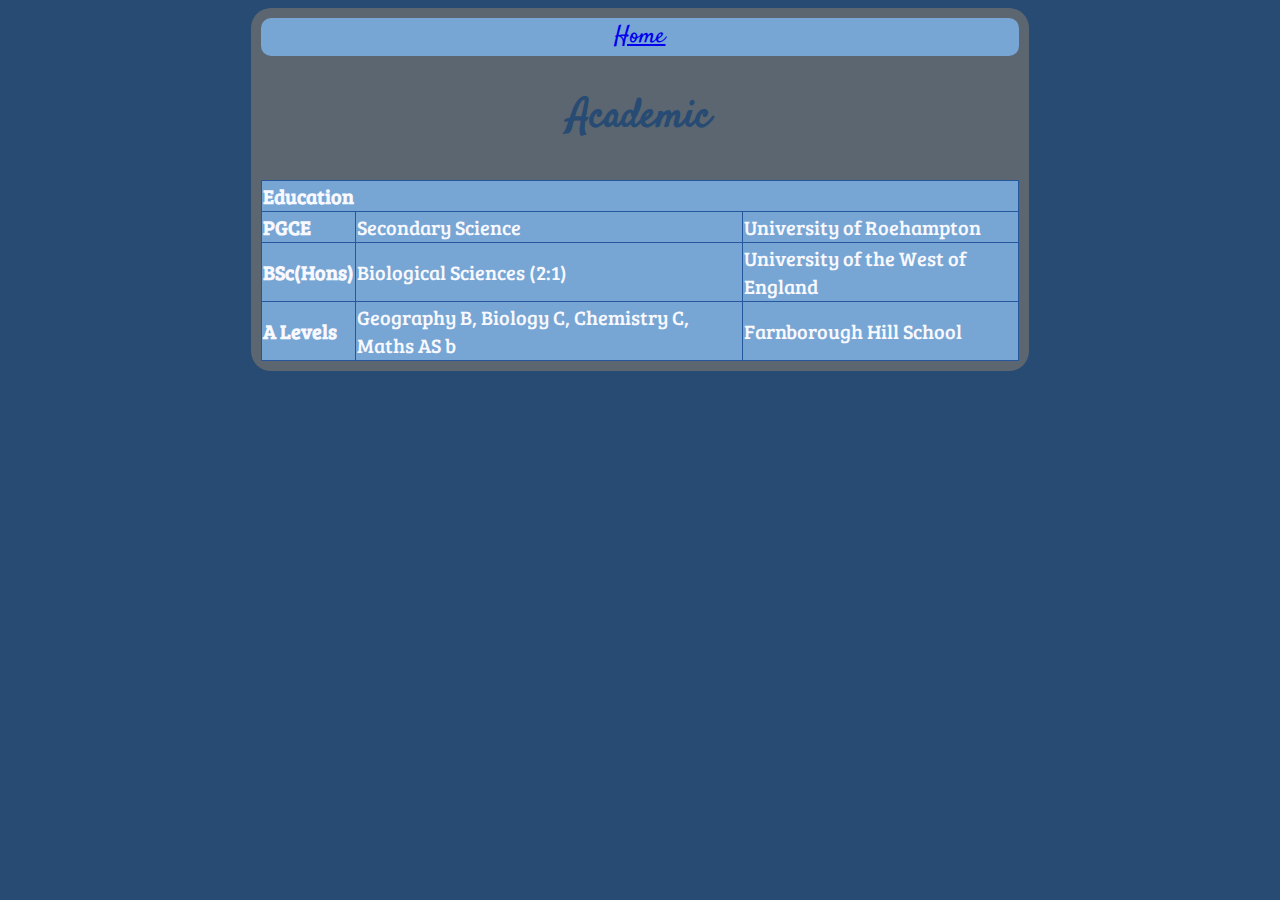
<file: academic.html>
<!DOCTYPE html>
<html>
  <head>
    <meta name="viewport" content="width=device-width, initial-scale=1">
    <meta charset="UTF-8" />
    <title>Rosie's Education</title>
    <link href="style1.css" type="text/css" rel="stylesheet" />
    <link
      href="https://fonts.googleapis.com/css2?family=Satisfy&display=swap"
      rel="stylesheet"
    />
    <link
      href="https://fonts.googleapis.com/css2?family=Bree+Serif&display=swap"
      rel="stylesheet"
    />
  </head>
  <body>
    <div id="container">
      <div id="header">
        <nav><a href="index.html">Home</a></nav>
      </div>
      <div class="work">
        <h2><a id="education">Academic</a></h2>
        <table>
          <thead>
            <tr>
              <th scope="col" colspan="3" align="left">Education</th>
            </tr>
          </thead>
          <tbody>
            <tr>
              <td><strong>PGCE</strong></td>
              <td>Secondary Science</td>
              <td>University of Roehampton</td>
            </tr>
            <tr>
              <td><strong>BSc(Hons)</strong></td>
              <td>Biological Sciences (2:1)</td>
              <td>University of the West of England</td>
            </tr>
            <tr>
              <td><strong>A Levels</strong></td>
              <td>Geography B, Biology C, Chemistry C, Maths AS b</td>
              <td>Farnborough Hill School</td>
            </tr>
          </tbody>
        </table>
      </div>
    </div>
  </body>
</html>
</file>
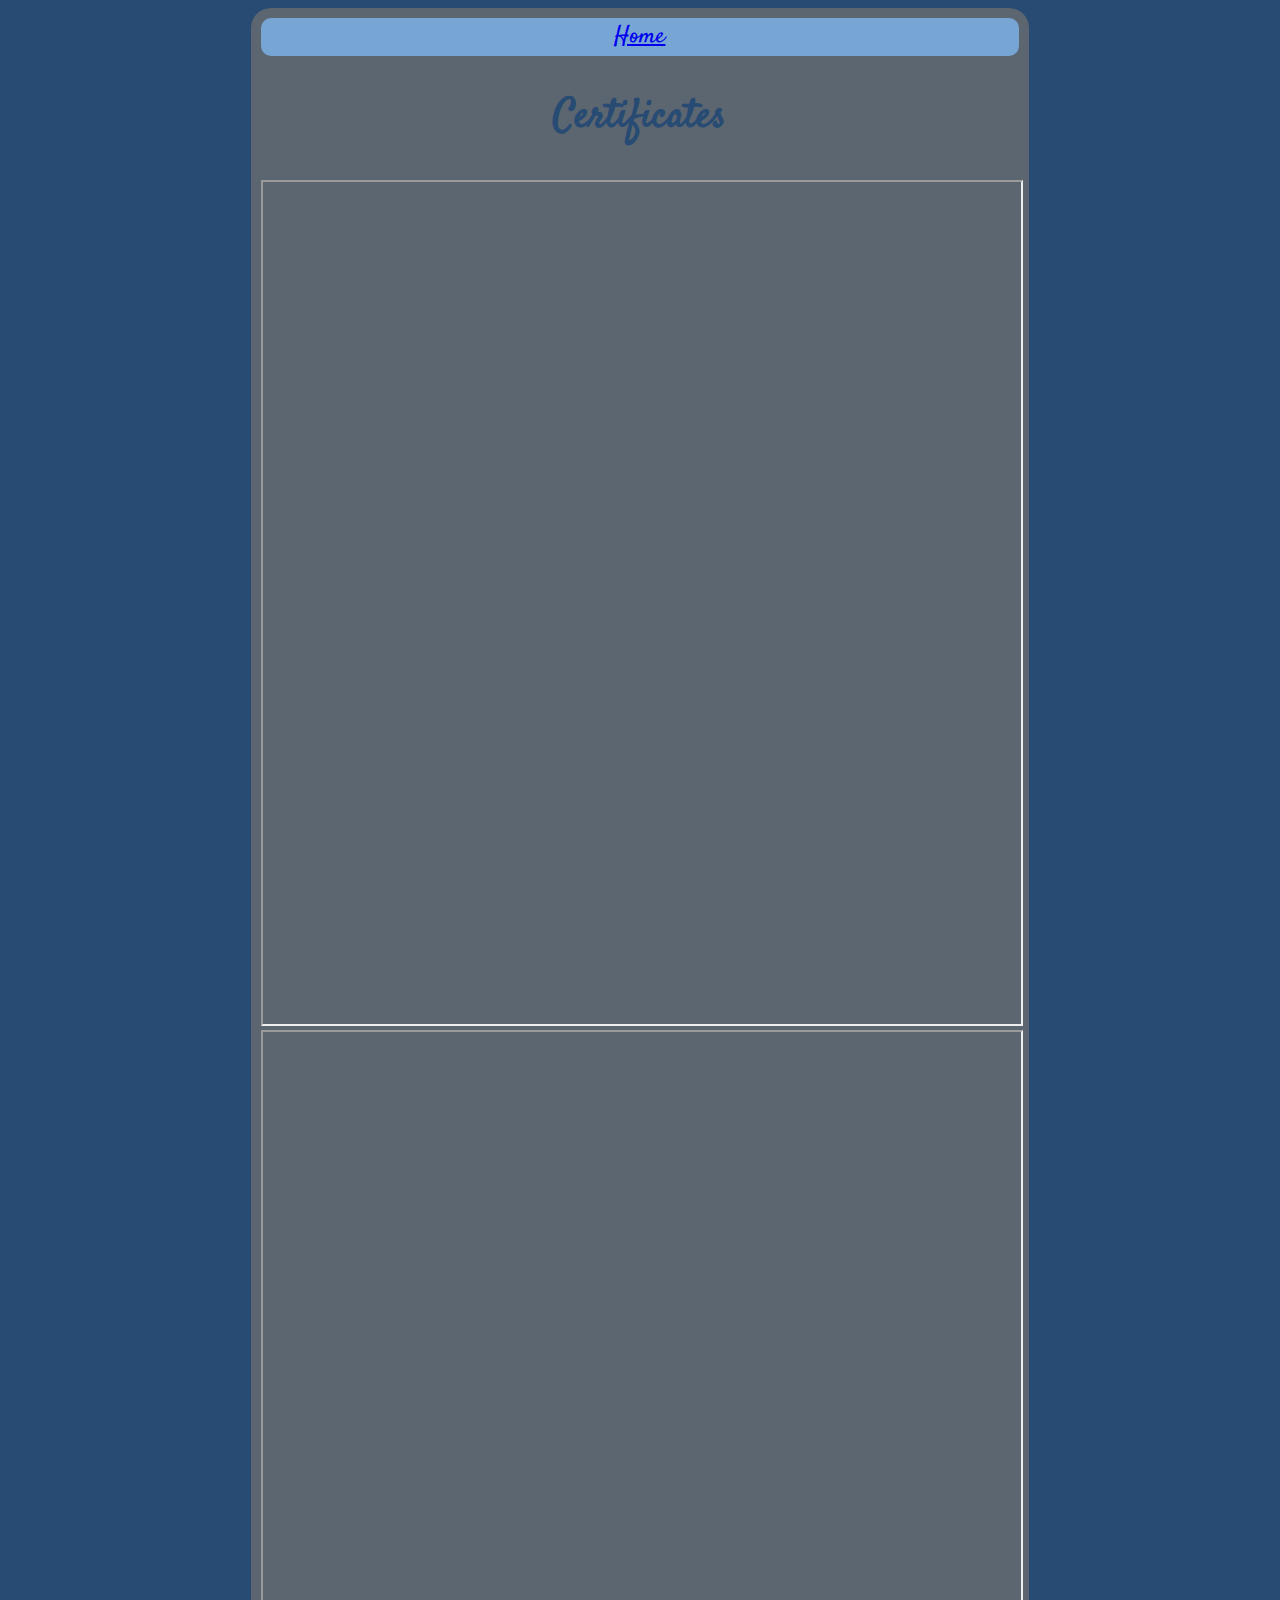
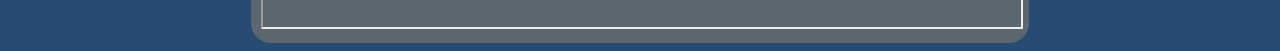
<file: certificates.html>
<!DOCTYPE html>
<html>
  <head>
    <meta name="viewport" content="width=device-width, initial-scale=1" />
    <meta charset="UTF-8" />
    <title>Certificates</title>
    <link href="style1.css" type="text/css" rel="stylesheet" />
    <link
      href="https://fonts.googleapis.com/css2?family=Satisfy&display=swap"
      rel="stylesheet"
    />
  </head>

  <body>
    <div id="container">
      <div id="header">
        <nav><a href="index.html">Home</a></nav>
      </div>
      <h2><a id="form">Certificates</a></h2>
      <iframe
        src="https://cdn.glitch.com/42f39514-34e2-4c95-9e0f-901268e7e854%2Flearn-to-code-for-the-web_certificate_of_achievement_v1f3uzw.pdf?v=1602519411027"
        width="100%" height="842px"
      >
      </iframe>
      <iframe
        src="https://cdn.glitch.com/42f39514-34e2-4c95-9e0f-901268e7e854%2FCodeInstitute%205DCC%20Certificate%20_%20CodeInstitute.pdf?v=1603459448106"
        width="100%" height="595px"
      >
      </iframe>
    </div>
  </body>
</html>
</file>
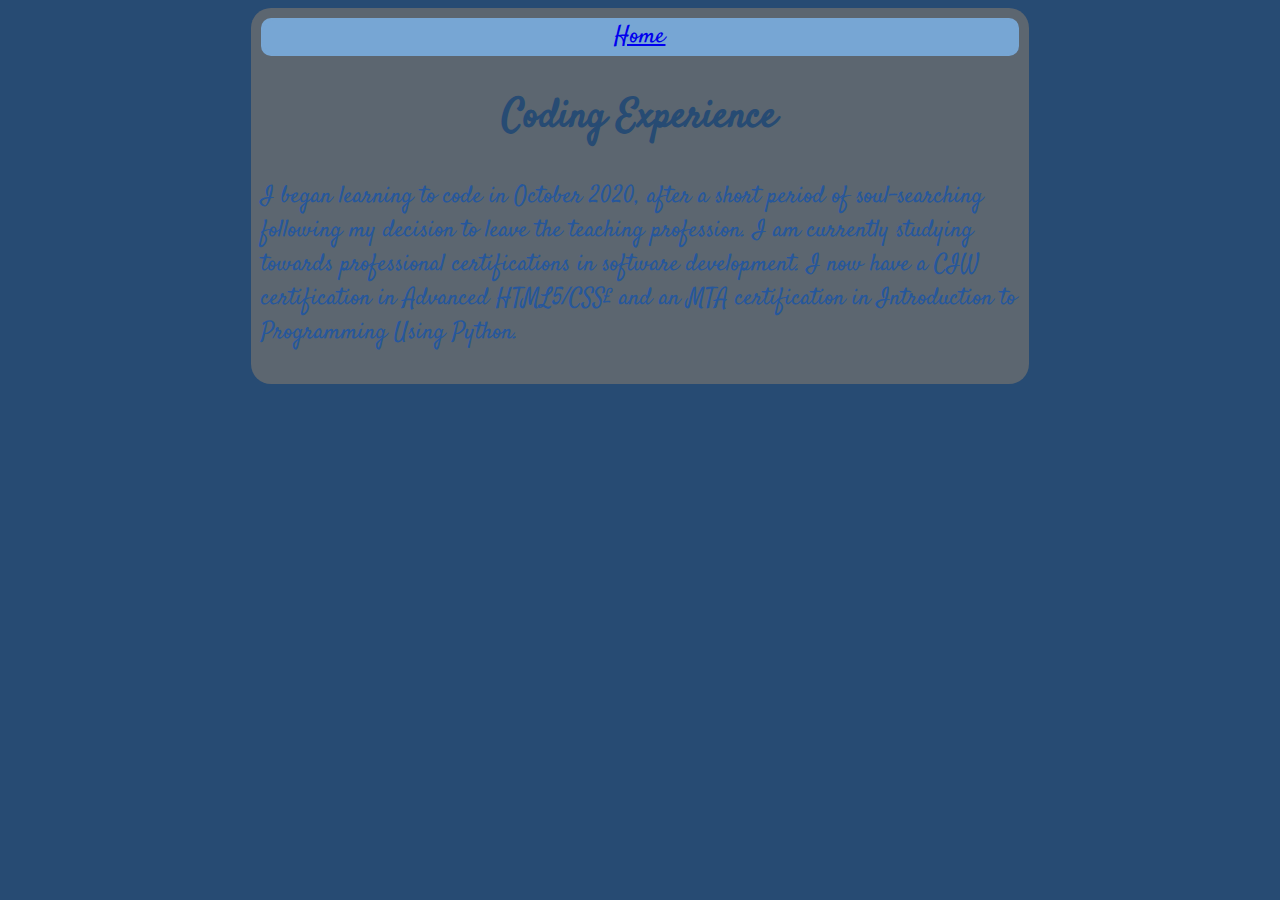
<file: coding-experience.html>
<!DOCTYPE html>
<html>
  <head>
    <meta name="viewport" content="width=device-width, initial-scale=1" />
    <meta charset="UTF-8" />
    <title>Rosie's Coding Experience</title>
    <link href="style1.css" type="text/css" rel="stylesheet" />
    <link
      href="https://fonts.googleapis.com/css2?family=Satisfy&display=swap"
      rel="stylesheet"
    />
  </head>
  <body>
    <div id="container">
      <div id="header">
        <nav><a href="index.html">Home</a></nav>
      </div>
      <div class="diary">
        <h2>Coding Experience</h2>
        <p>
          I began learning to code in October 2020, after a short period of
          soul-searching following my decision to leave the teaching profession.
          I am currently studying towards professional certifications in
          software development. I now have a CIW certification in Advanced
          HTML5/CSS£ and an MTA certification in Introduction to Programming
          Using Python.
        </p>
      </div>
    </div>
  </body>
</html>
</file>
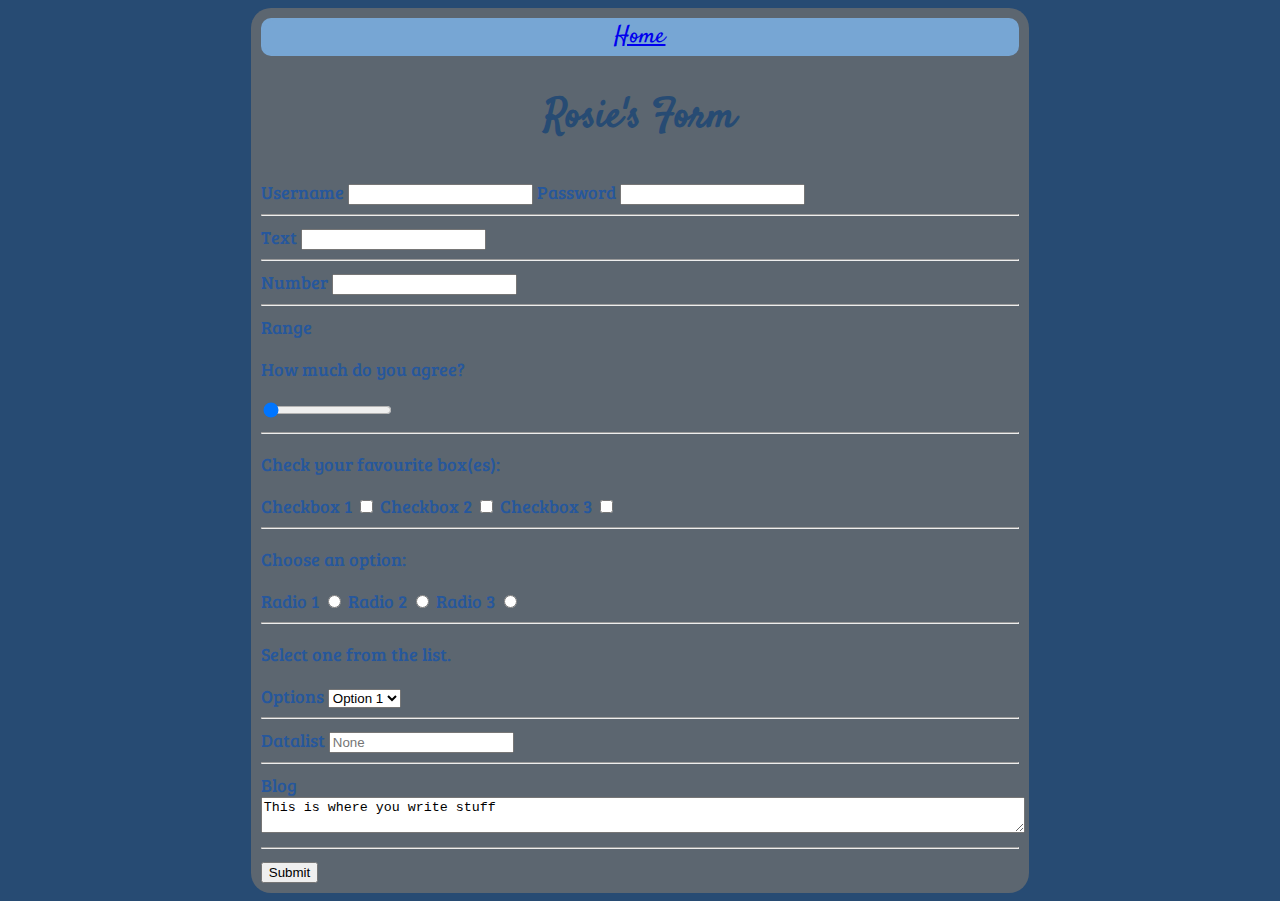
<file: form.html>
<!DOCTYPE html>
<html>
  <head>
    <meta name="viewport" content="width=device-width, initial-scale=1" />
    <meta charset="UTF-8" />
    <title>Example Form</title>
    <link href="style1.css" type="text/css" rel="stylesheet" />
    <link
      href="https://fonts.googleapis.com/css2?family=Satisfy&display=swap"
      rel="stylesheet"
    />
    <link
      href="https://fonts.googleapis.com/css2?family=Bree+Serif&display=swap"
      rel="stylesheet"
    />
  </head>

  <body>
    <div id="container">
      <div id="header">
        <nav><a href="index.html">Home</a></nav>
      </div>
      <h2><a id="form">Rosie's Form</a></h2>
      <div class="form">
        <div>
          <label for="username">Username</label>
          <input type="username" name="username" id="username" />
          <label for="user-password">Password</label>
          <input type="password" name="user-password" id="user-password" />
        </div>
        <hr />
        <section class="text">
          <label for="text">Text</label>
          <input type="text" name="text" id="text" />
        </section>
        <hr />
        <section class="number">
          <label for="number">Number</label>
          <input type="number" name="number" id="number" />
        </section>
        <hr />
        <section class="range">
          <label for="range">Range</label>
          <p>
            How much do you agree?
          </p>
          <input
            type="range"
            name="range"
            id="range"
            value="1"
            min="1"
            max="10"
          />
        </section>
        <hr />
        <section class="checkbox">
          <p>
            Check your favourite box(es):
          </p>
          <label for="checkbox 1">Checkbox 1</label>
          <input
            type="checkbox"
            name="checkbox"
            id="checkbox 1"
            value="checkbox 1"
          />
          <label for="checkbox 2">Checkbox 2</label>
          <input
            type="checkbox"
            name="checkbox"
            id="checkbox 2"
            value="checkbox 2"
          />
          <label for="checkbox 3">Checkbox 3</label>
          <input
            type="checkbox"
            name="checkbox"
            id="checkbox 3"
            value="checkbox 3"
          />
        </section>
        <hr />
        <section class="radio">
          <p>
            Choose an option:
          </p>
          <label for="radio 1">Radio 1</label>
          <input type="radio" name="radio" id="radio 1" value="radio 1" />
          <label for="radio 2">Radio 2</label>
          <input type="radio" name="radio" id="radio 2" value="radio 2" />
          <label for="radio 3">Radio 3</label>
          <input type="radio" name="radio" id="radio 3" value="radio 3" />
        </section>
        <hr />
        <section class="options">
          <p>
            Select one from the list.
          </p>
          <label for="options">Options</label>
          <select name="options" id="options">
            <option value="option 1">Option 1</option>
            <option value="option 2">Option 2</option>
            <option value="option 3">Option 3</option>
          </select>
        </section>
        <hr />
        <section class="list">
          <label for="list">Datalist</label>
          <input
            list="choices"
            name="choices"
            id="choices"
            placeholder="None"
          />
          <datalist id="choices1" autocomplete>
            <option value="choice 1">Choice 1</option>
            <option value="choice 2">Choice 2</option>
            <option value="choice 3">Choice 3</option>
          </datalist>
        </section>
        <hr />
        <section class="blog">
          <label for="blog">Blog</label>
          <br />
          <textarea
            id="blog"
            name="blog"
            style="margin: 0px; width: 100%; height: auto;"
          >
This is where you write stuff</textarea
          >
        </section>
        <hr />
        <section class="submission">
          <input type="submit" formtarget="_blank" value="Submit" />
        </section>
      </div>
    </div>
  </body>
</html>
</file>
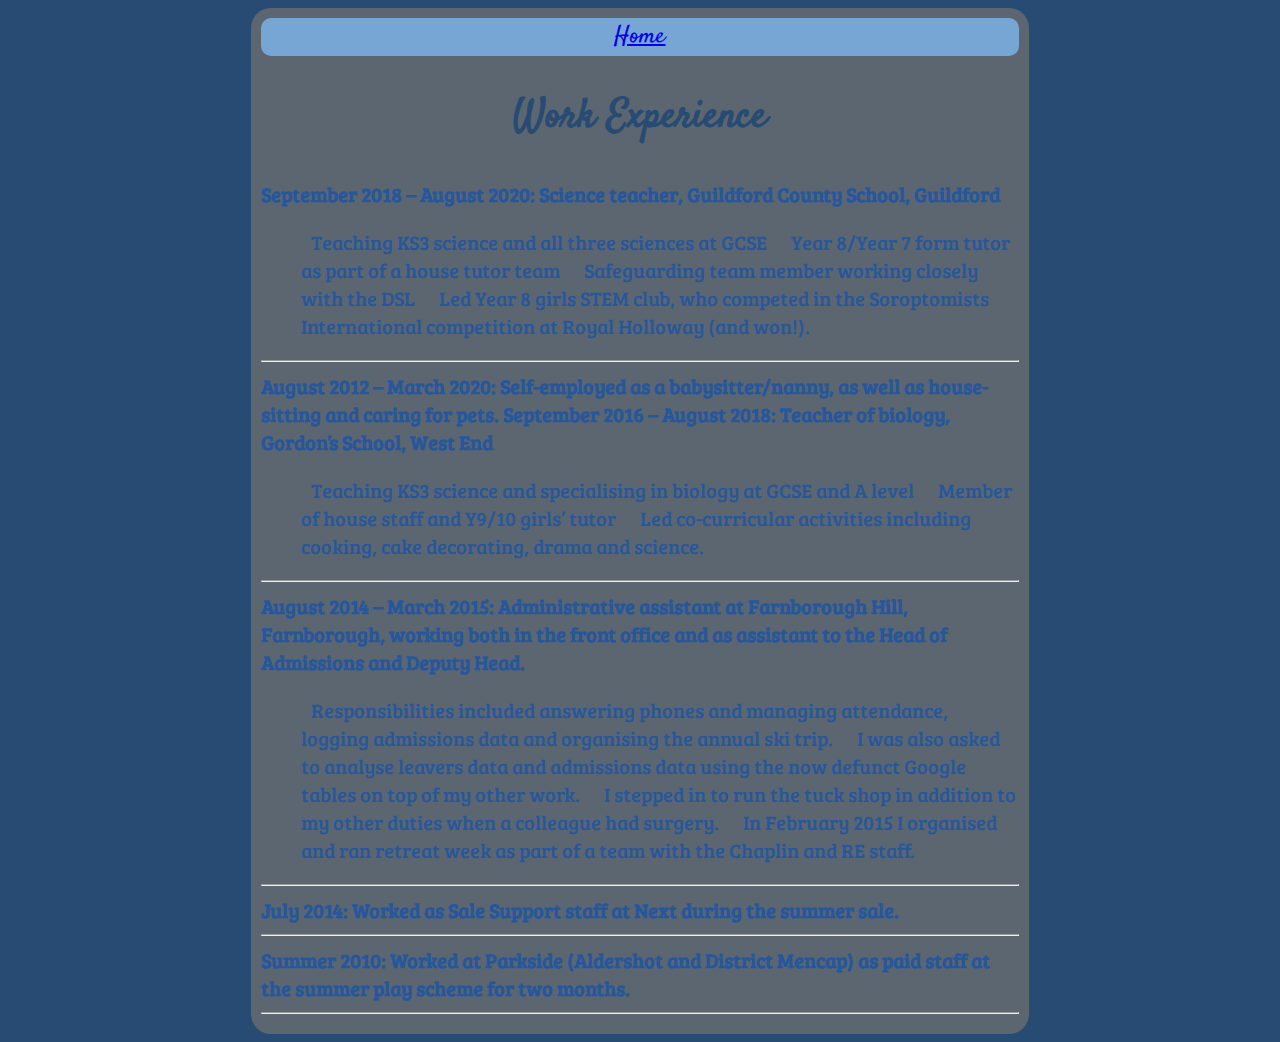
<file: work-experience.html>
<!DOCTYPE html>
<html>
  <head>
    <title>Rosie's Work Experience</title>
    <link href="style1.css" type="text/css" rel="stylesheet" />
    <link
      href="https://fonts.googleapis.com/css2?family=Satisfy&display=swap"
      rel="stylesheet"
    />
    <link
      href="https://fonts.googleapis.com/css2?family=Bree+Serif&display=swap"
      rel="stylesheet"
    />
  </head>
  <body>
    <div id="container">
      <div id="header">
        <nav><a href="index.html">Home</a></nav>
      </div>
      <div class="work">
        <h2>
          Work Experience
        </h2>
        <strong
          >September 2018 – August 2020: Science teacher, Guildford County
          School, Guildford</strong
        >
        <ul>
          <li>Teaching KS3 science and all three sciences at GCSE</li>
          <li>Year 8/Year 7 form tutor as part of a house tutor team</li>
          <li>Safeguarding team member working closely with the DSL</li>
          <li>
            Led Year 8 girls STEM club, who competed in the Soroptomists
            International competition at Royal Holloway (and won!).
          </li>
        </ul>
        <hr />
        <strong
          >August 2012 – March 2020: Self-employed as a babysitter/nanny, as
          well as house-sitting and caring for pets.</strong
        >
        <strong
          >September 2016 – August 2018: Teacher of biology, Gordon’s School,
          West End
        </strong>
        <ul>
          <li>
            Teaching KS3 science and specialising in biology at GCSE and A level
          </li>
          <li>Member of house staff and Y9/10 girls’ tutor</li>
          <li>
            Led co-curricular activities including cooking, cake decorating,
            drama and science.
          </li>
        </ul>
        <hr />
        <strong
          >August 2014 – March 2015: Administrative assistant at Farnborough
          Hill, Farnborough, working both in the front office and as assistant
          to the Head of Admissions and Deputy Head.</strong
        >
        <ul>
          <li>
            Responsibilities included answering phones and managing attendance,
            logging admissions data and organising the annual ski trip.
          </li>
          <li>
            I was also asked to analyse leavers data and admissions data using
            the now defunct Google tables on top of my other work.
          </li>
          <li>
            I stepped in to run the tuck shop in addition to my other duties
            when a colleague had surgery.
          </li>
          <li>
            In February 2015 I organised and ran retreat week as part of a team
            with the Chaplin and RE staff.
          </li>
        </ul>
        <hr />
        <strong
          >July 2014: Worked as Sale Support staff at Next during the summer
          sale.</strong
        >
        <hr />
        <strong
          >Summer 2010: Worked at Parkside (Aldershot and District Mencap) as
          paid staff at the summer play scheme for two months.</strong
        >
        <hr />
      </div>
    </div>
  </body>
</html>
</file>
<file: style1.css>
/*style sheet numero uno*/

@font-face {
  font-family: satisfy;
  src: url(https://fonts.googleapis.com/css2?family=Satisfy&display=swap);
}

@font-face {
  font-family: breeserif;
  src: url(https://fonts.googleapis.com/css2?family=Bree+Serif&display=swap);
}

body {
  background-color: #274b73;
  color: #26579c;
}

#header {
  color: #26579c;
  font-family: Satisfy;
  background: #77a6d4;
  text-align: center;
  margin: auto;
  padding: 1px;
  font-size: 35px;
  border-radius: 10px;
}

#header.frontpage {
  border-radius: 50px;
  border: 10px solid #335e91;
}

#container {
  background: #5c6670;
  border-radius: 20px;
  padding: 10px;
  width: 60%;
  margin: auto;
}

@media screen and (max-width: 768px) {
  #container {
    width: 90%;
    margin: auto;
  }
}

nav {
  font-family: Satisfy;
  font-size: 24px;
  background: #77a6d4;
  color: #26579C;
  text-align: center;
  border-radius: 20px;
  padding: 1px;
}

a:visited {
  color: #274b73;
}

h2 {
  color: #274b73;
  font-family: satisfy;
  font-size: 40px;
  text-align: center;
}

li {
  display: inline;
  padding: 10px;
}

img {
  display: block;
  margin: 0 0 0 0;
  width: 100%;
  max-width: 1200px;
  padding: 0px;
}

.section {
  padding: 10px;
  margin: auto;
  background: #5c6670;
}

table,
tr,
td {
  background: #77a6d4;
  color: ghostwhite;
  border: 1px solid #26579C;
  border-collapse: collapse;
}

.diary {
  font-family: satisfy;
  font-size: 24px;
}

.work {
  font-family: "bree serif";
  font-size: 20px;
}

#footer {
  clear: both;
  color: ghostwhite;
  font-family: "bree serif";
  background: #77a6d4;
  padding: 5px 10px;
  text-align: center;
  margin: auto;
  border-radius: 20px;
}

.form {
  font-family: "bree serif";
  font-size: 18px;
}

div.gallery img {
  width: 100%;
  height: auto;
  padding: 5px;
}

.gallery:hover {
  border: 5px solid #77a6d4;
}
</file>
